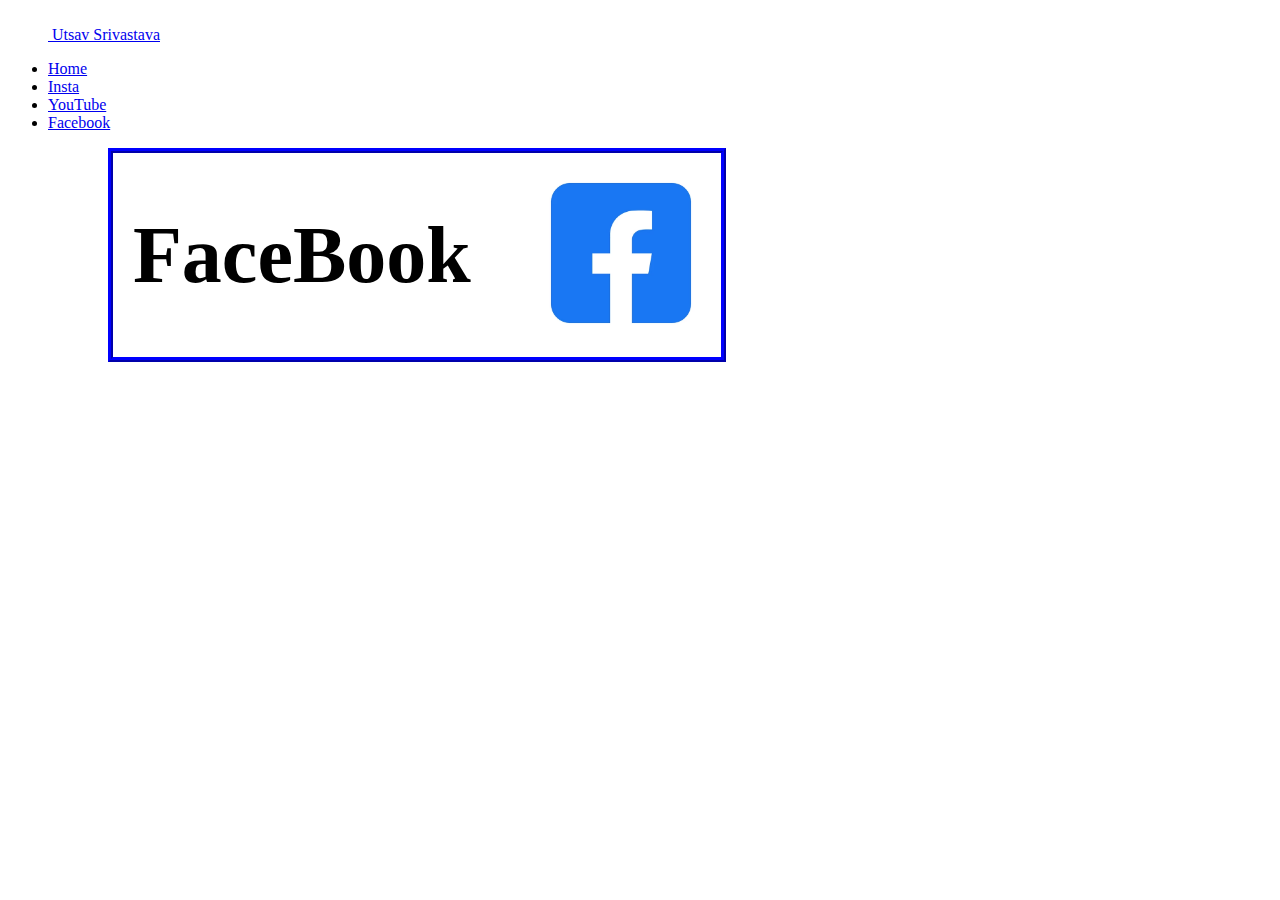
<file: facebook.html>
<!DOCTYPE html>
<html lang="en">
<head>
    <meta charset="UTF-8">
    <meta name="viewport" content="width=device-width, initial-scale=1.0">
    <title>FaceBook</title>
    <link href="https://cdn.jsdelivr.net/npm/bootstrap@5.3.1/dist/css/bootstrap.min.css" rel="stylesheet" integrity="sha384-4bw+/aepP/YC94hEpVNVgiZdgIC5+VKNBQNGCHeKRQN+PtmoHDEXuppvnDJzQIu9" crossorigin="anonymous">
    <link href="./stylefacebook.css" rel="stylesheet">

</head>
<body>
    <section class="head">
    
        <header class="d-flex flex-wrap justify-content-center py-3 mb-4 border-bottom">
          <a href="/" class="d-flex align-items-center mb-3 mb-md-0 me-md-auto link-body-emphasis text-decoration-none">
            <svg class="bi me-2" width="40" height="32"><use xlink:href="#bootstrap"></use></svg>
            <span class="fs-4">Utsav Srivastava</span>
          </a>
    
          <ul class="nav nav-pills">
            <li class="nav-item"><a href="./index.html" class="nav-link active" aria-current="page">Home</a></li>
            <li class="nav-item"><a href="./insta.html" class="nav-link">Insta</a></li>
            <li class="nav-item"><a href="./youtube.html" class="nav-link">YouTube</a></li>
            <li class="nav-item"><a href="./facebook.html" class="nav-link">Facebook</a></li>
          </ul>
        </header>
      
    </section>
    <section class="title">
        <div class="two">
            <div class="one">
                FaceBook
            </div>
            <div>
                <img src="./Resources/blue-social-media-logo_197792-1759.avif" height="200px">
            </div>
        </div>
        
    </section>
    
</body>
</html>
</file>
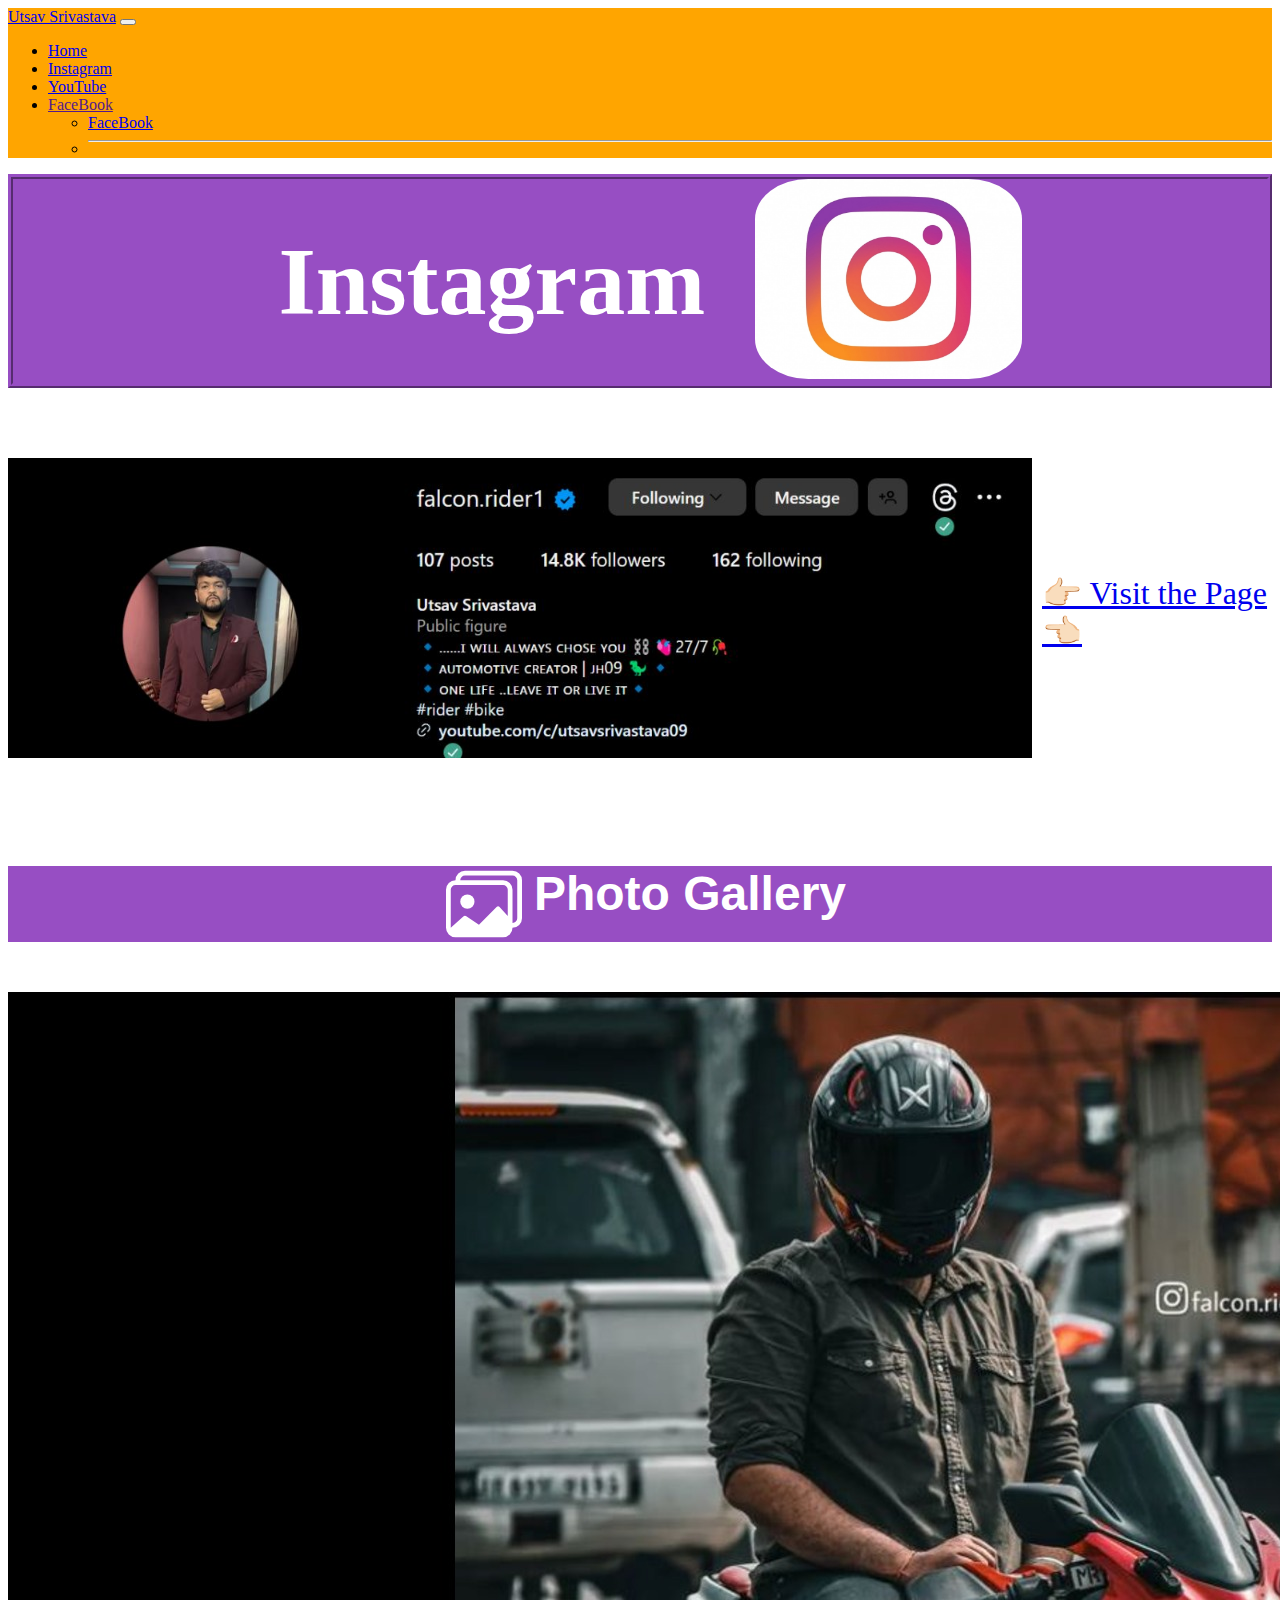
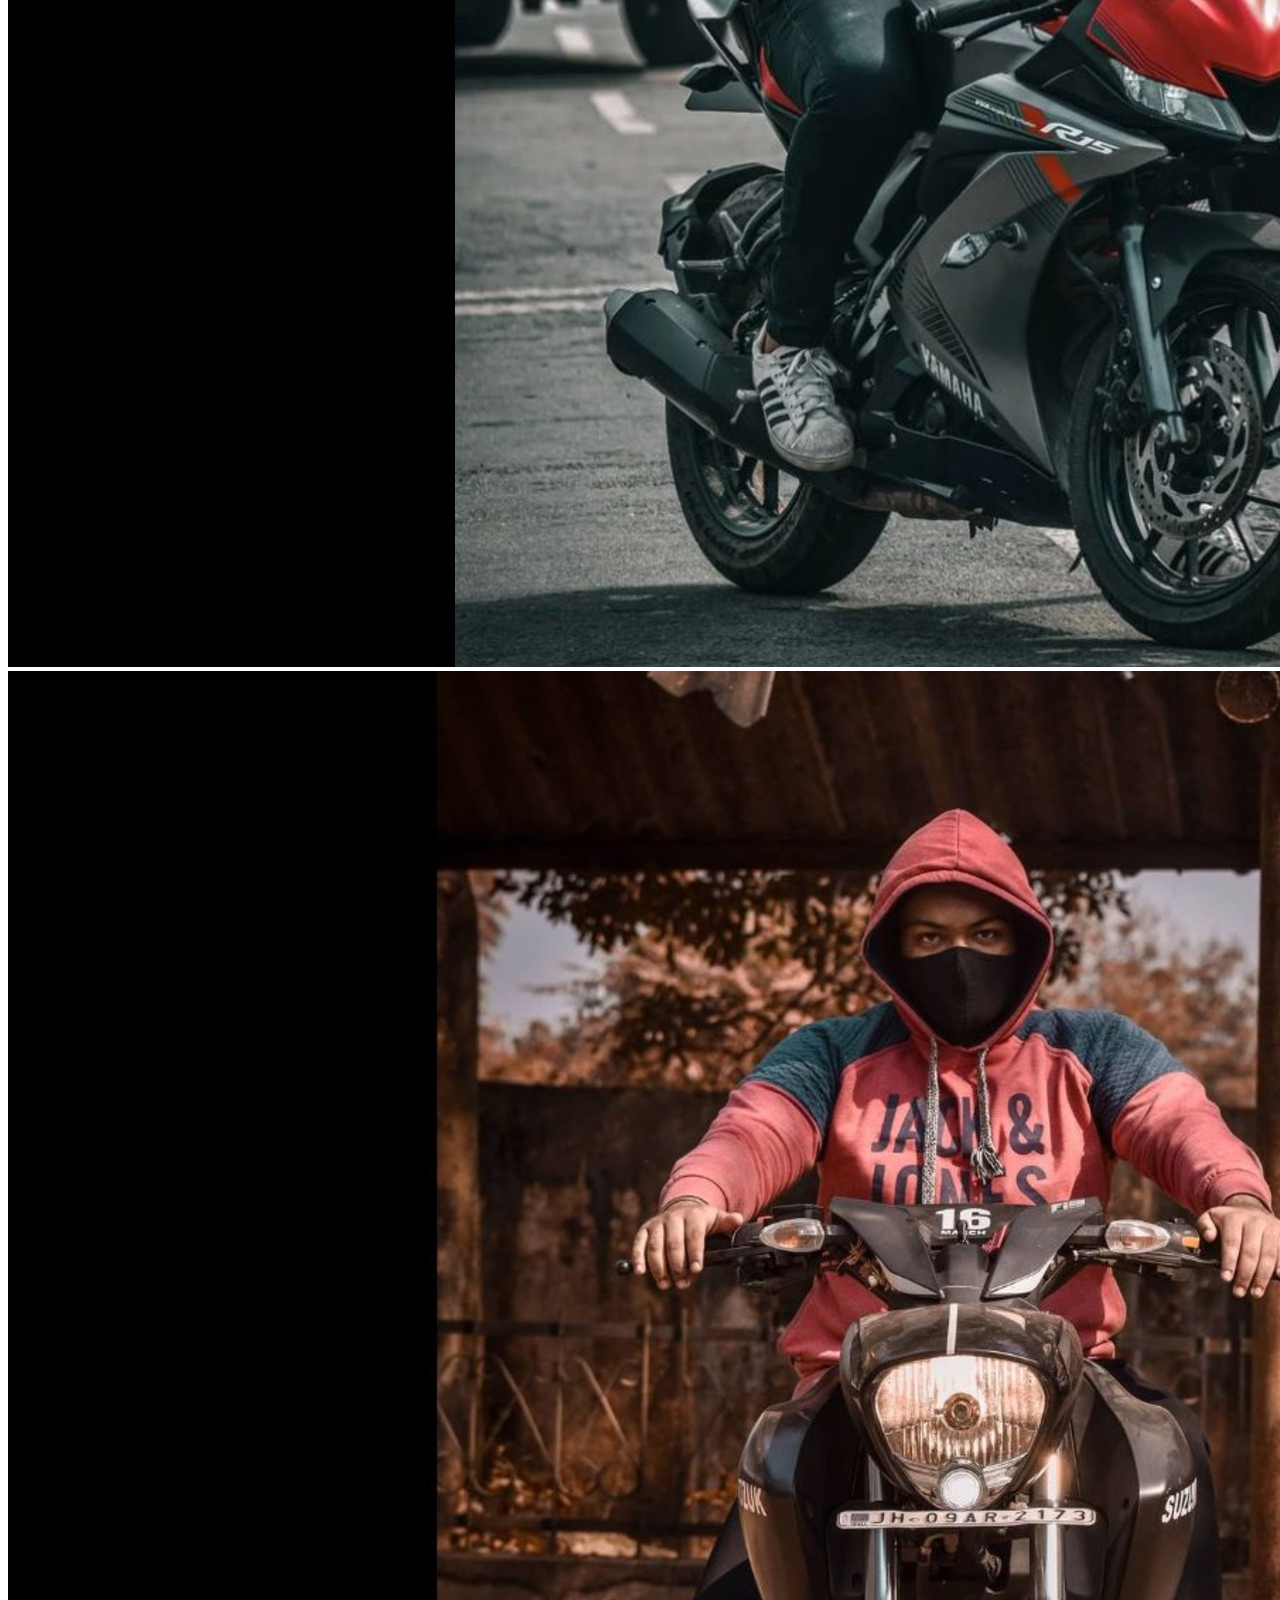
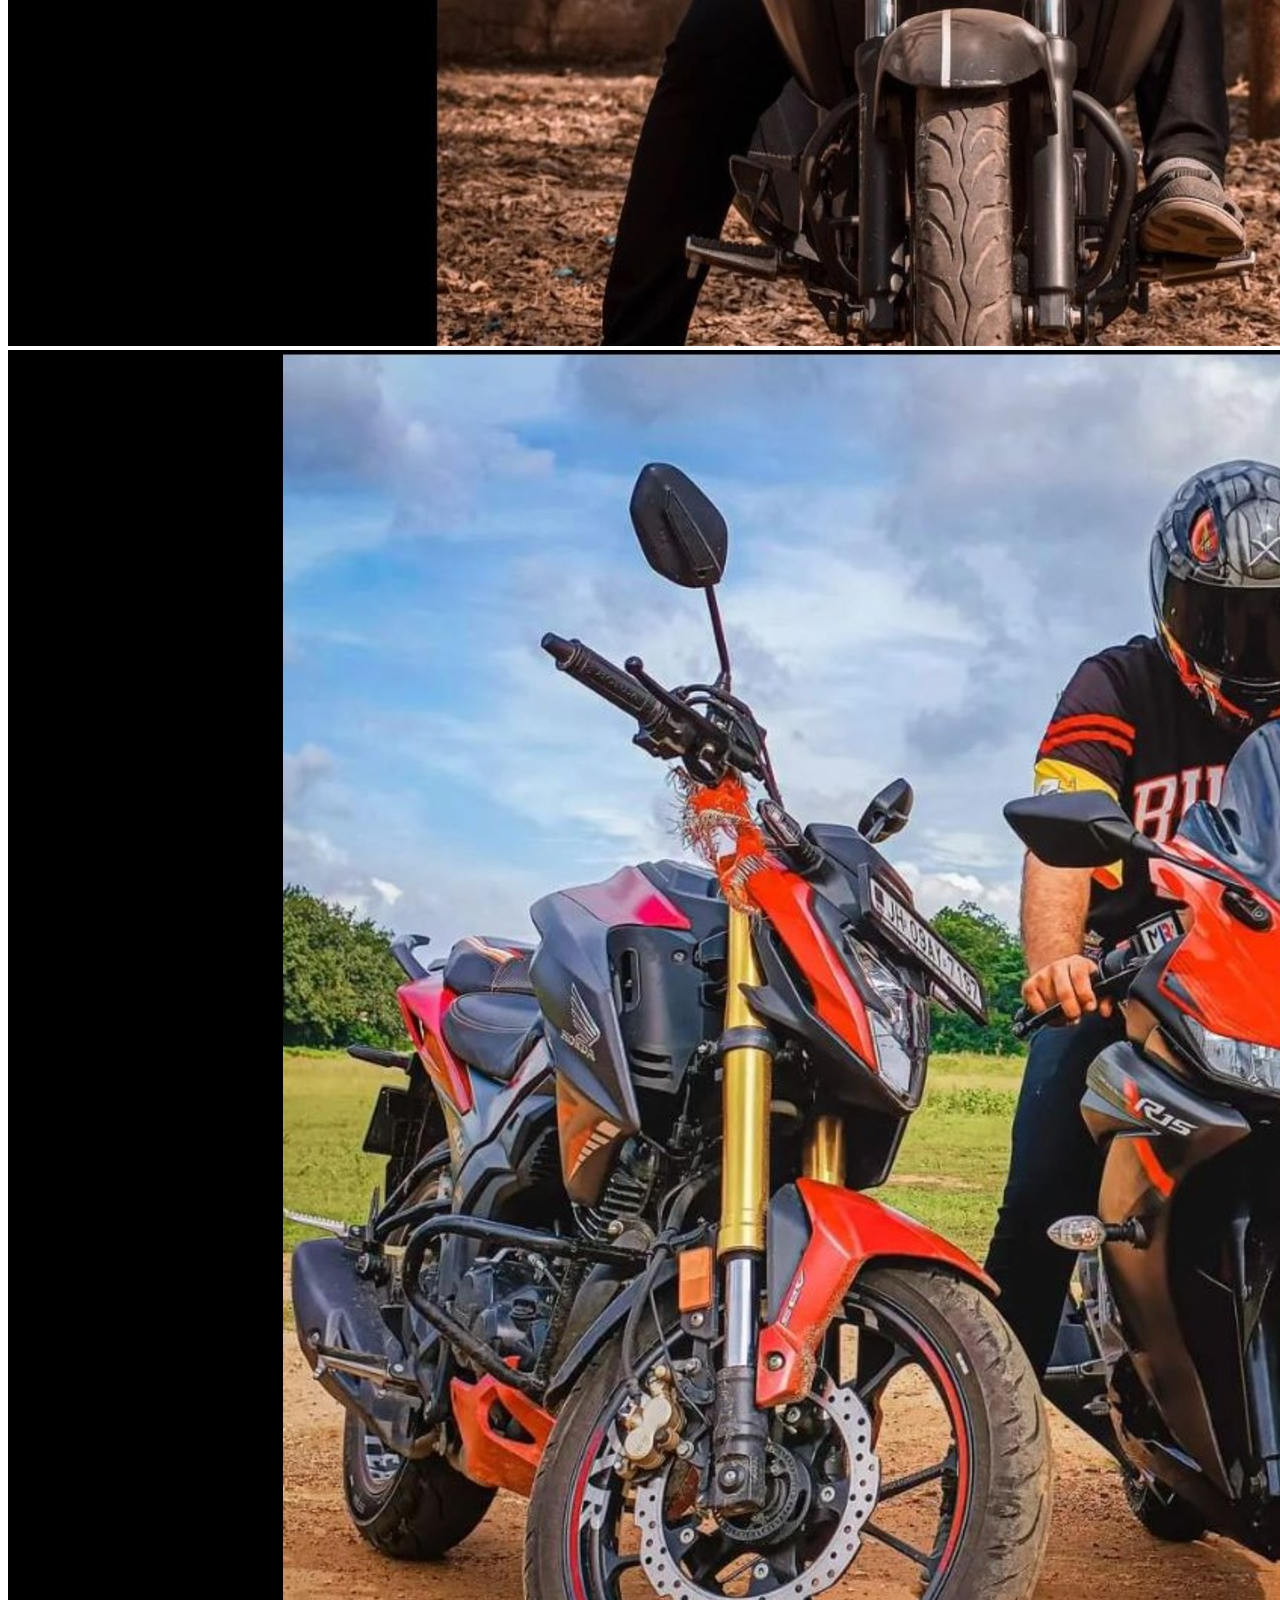
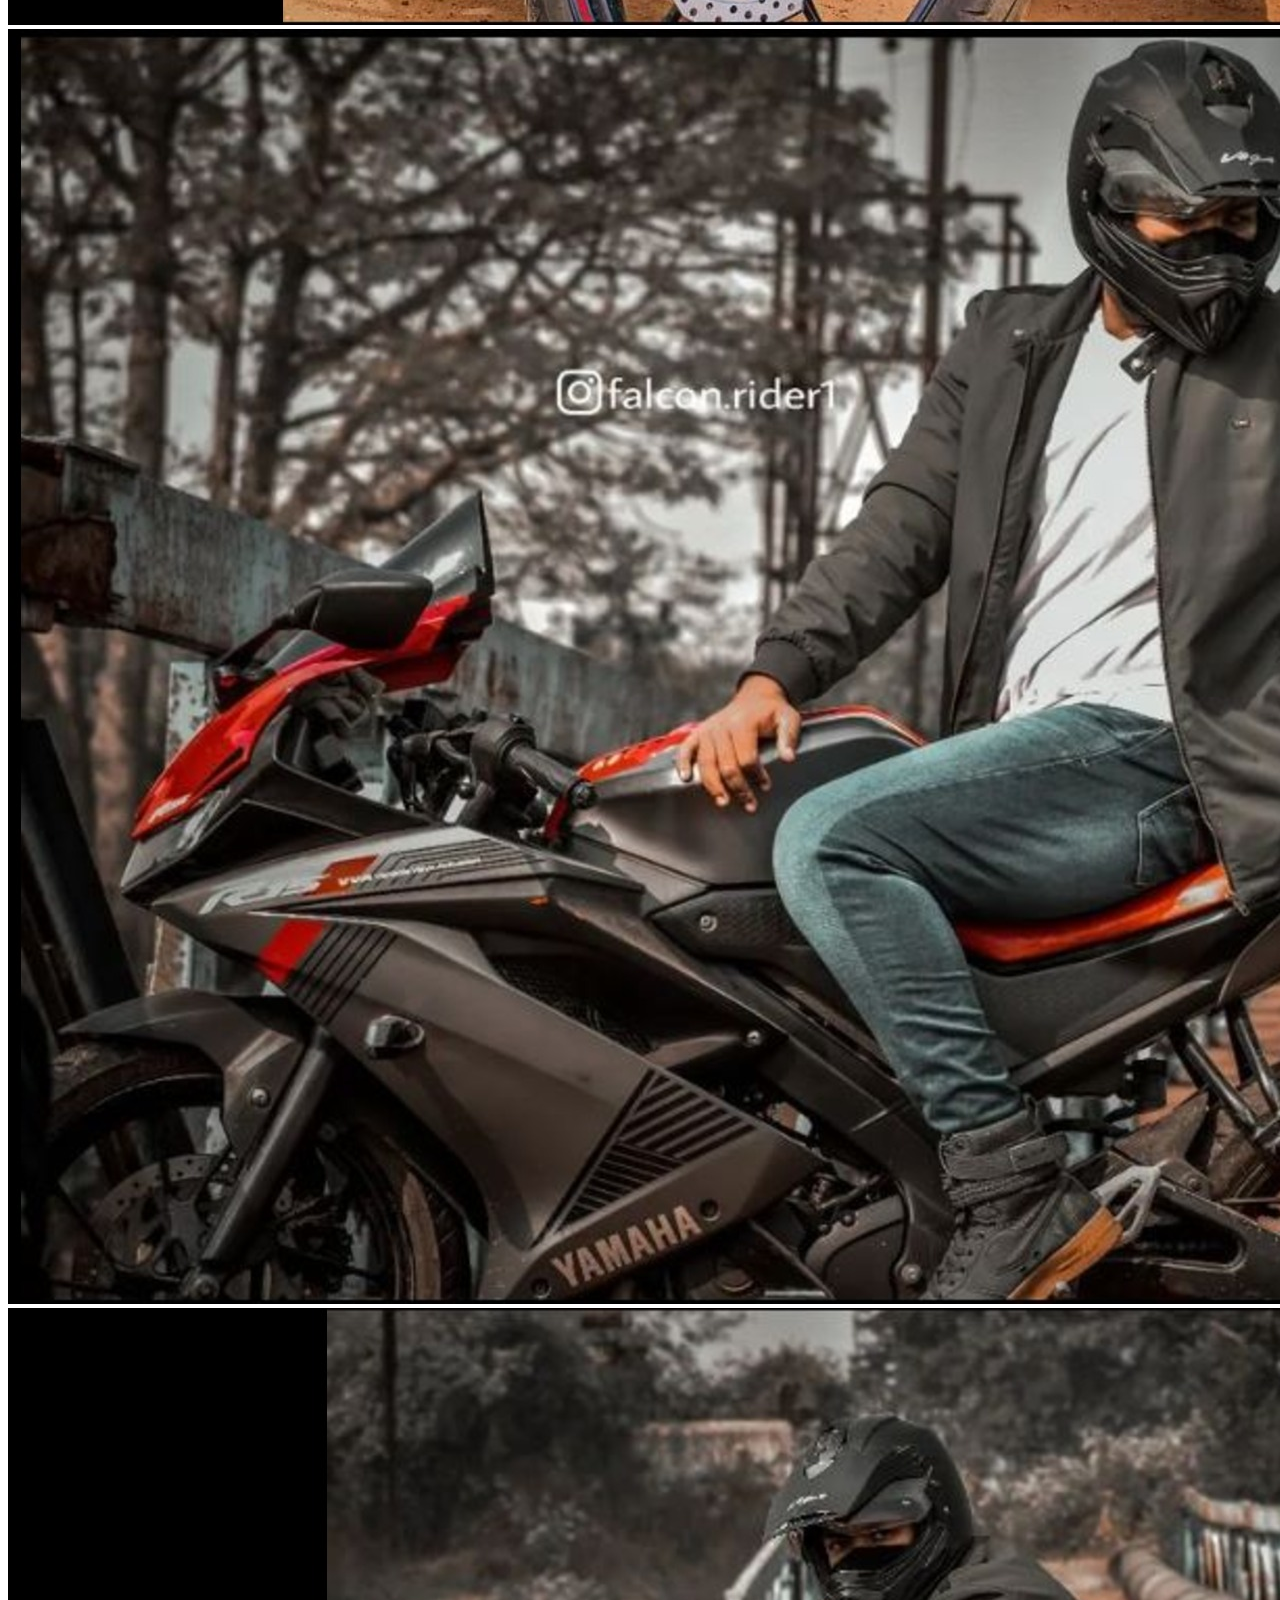
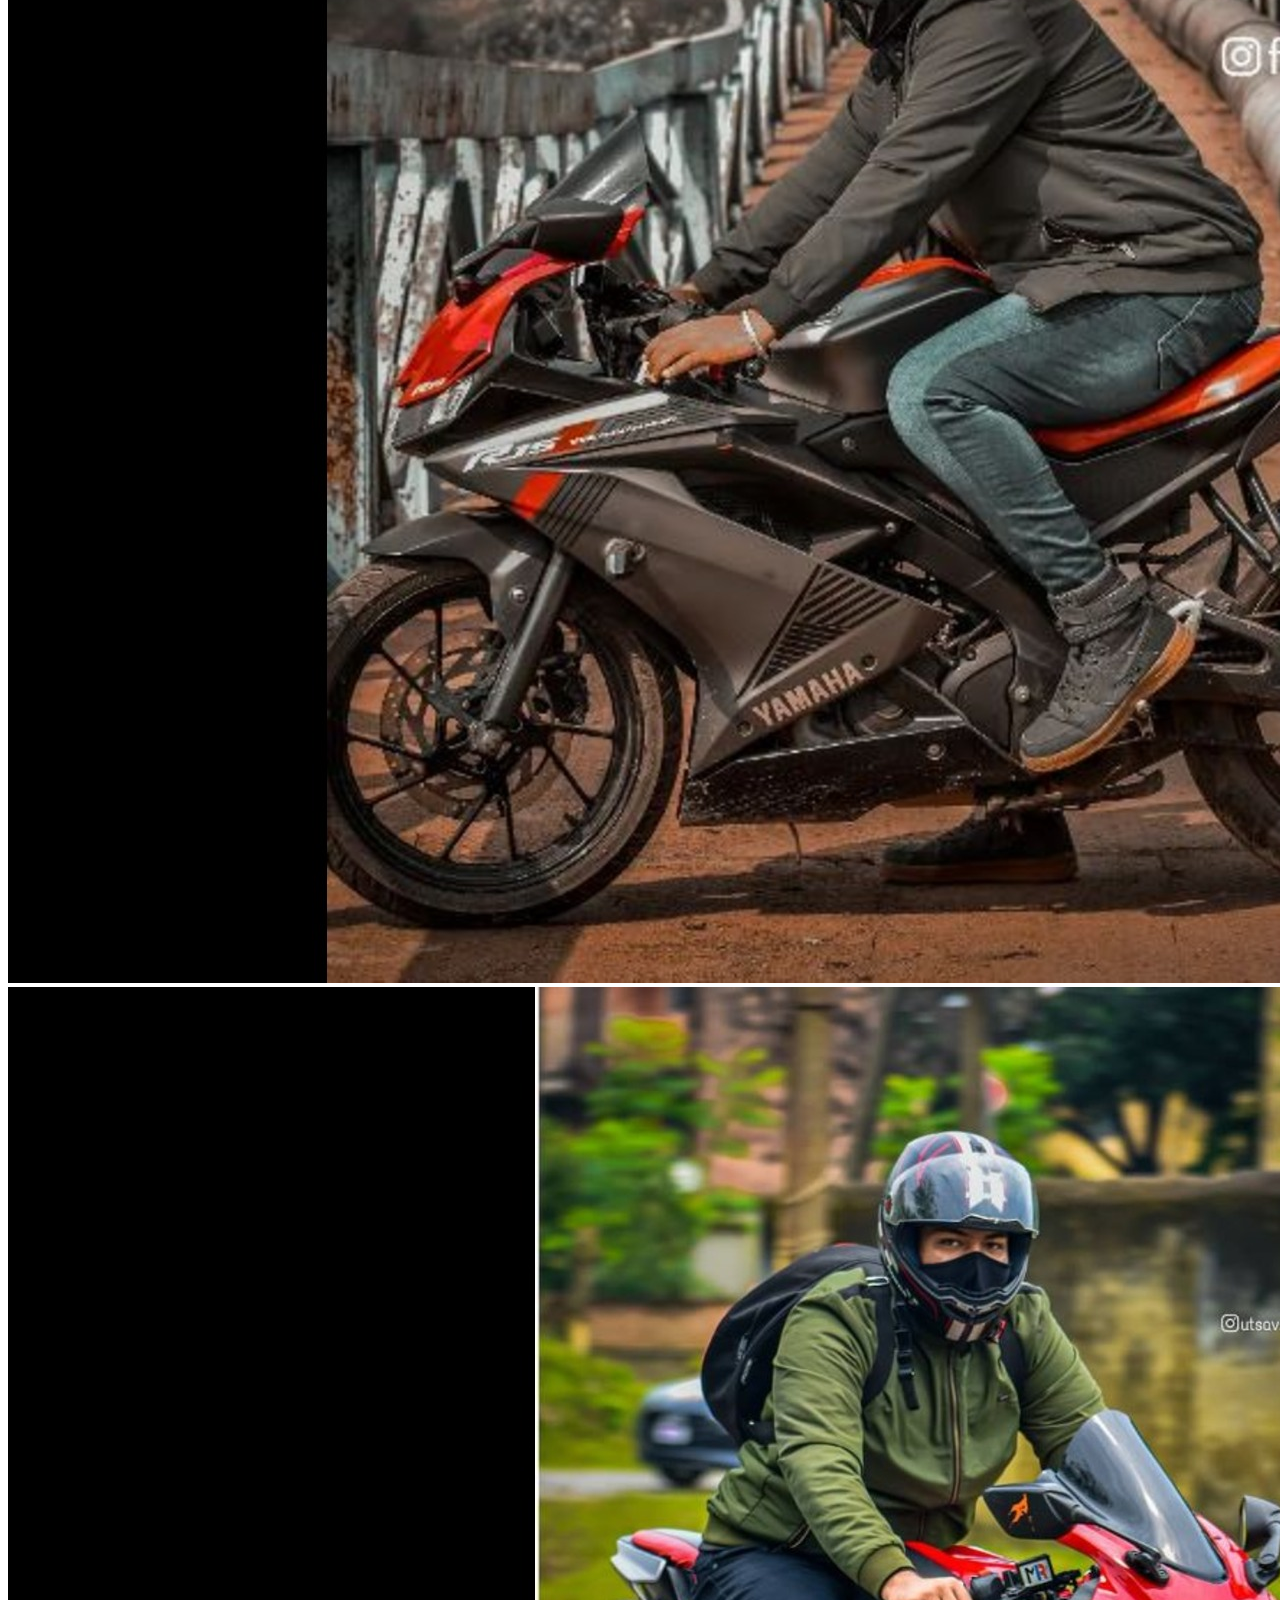
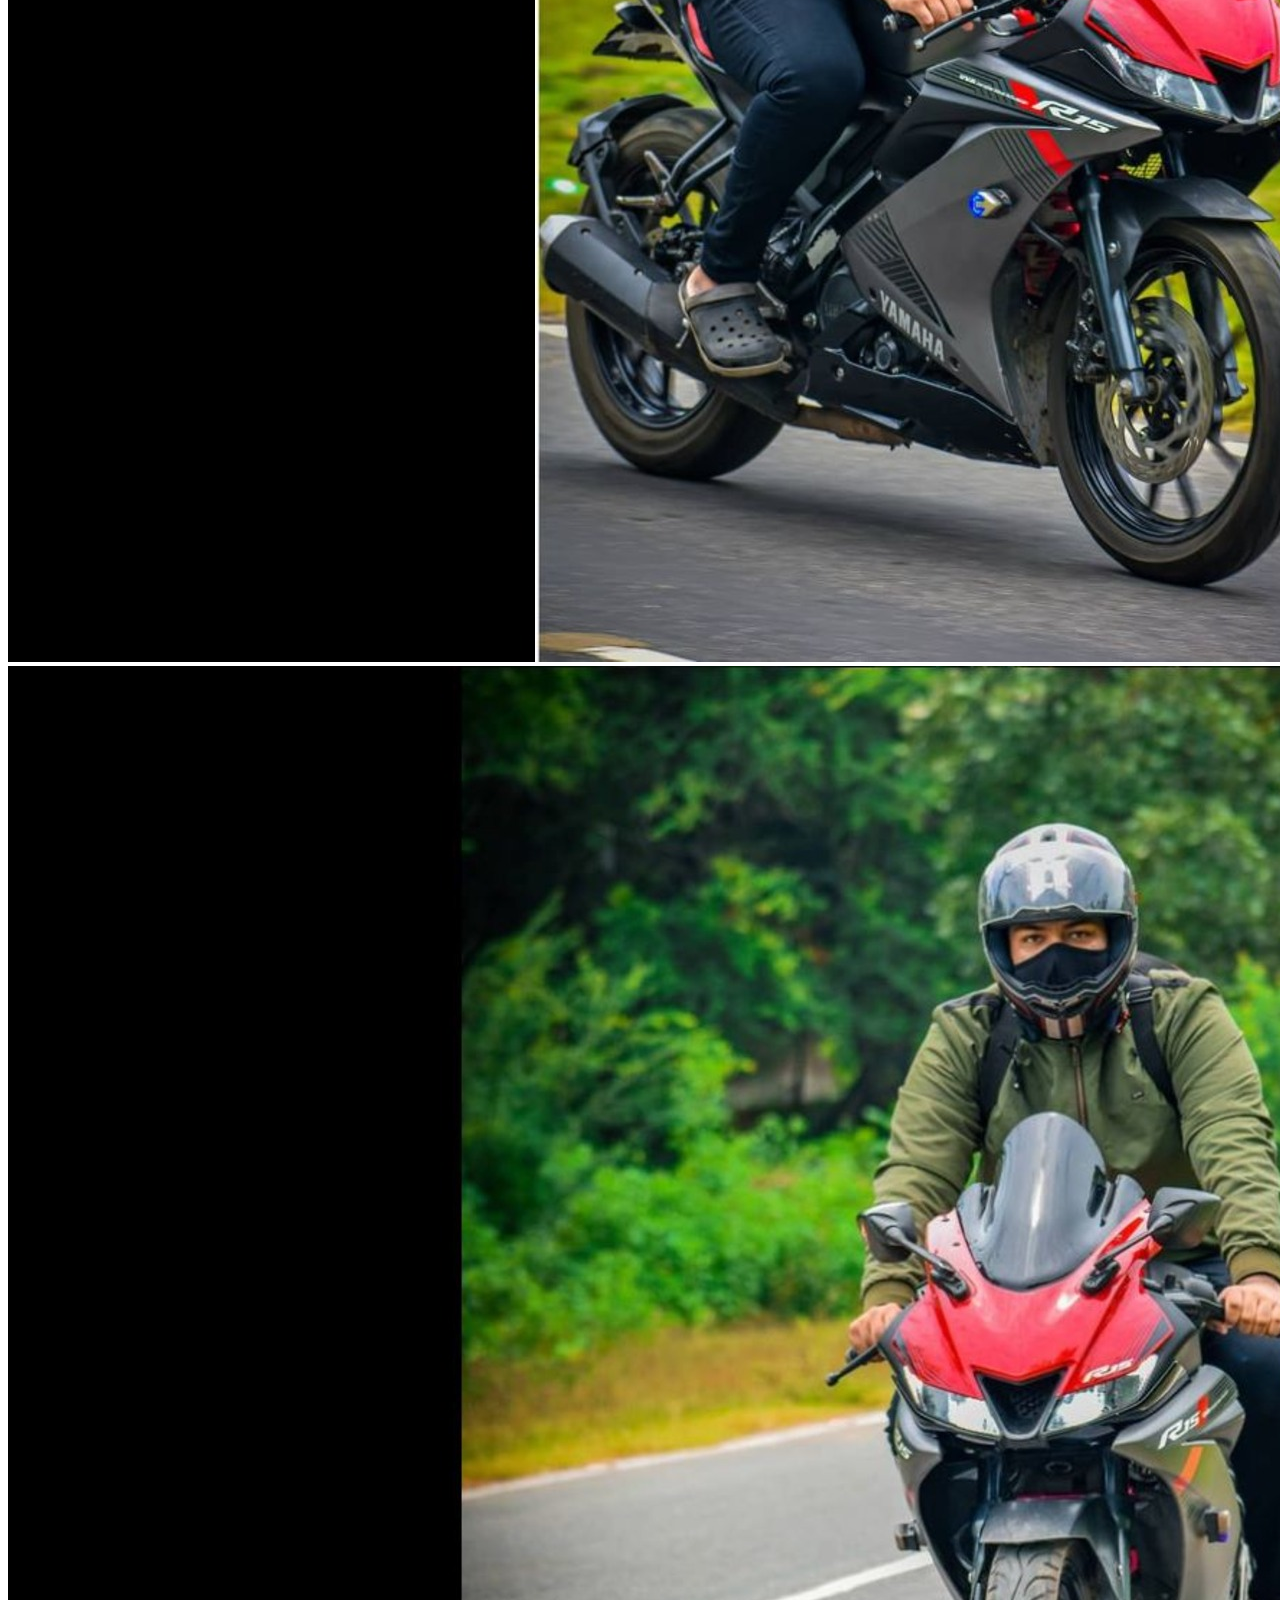
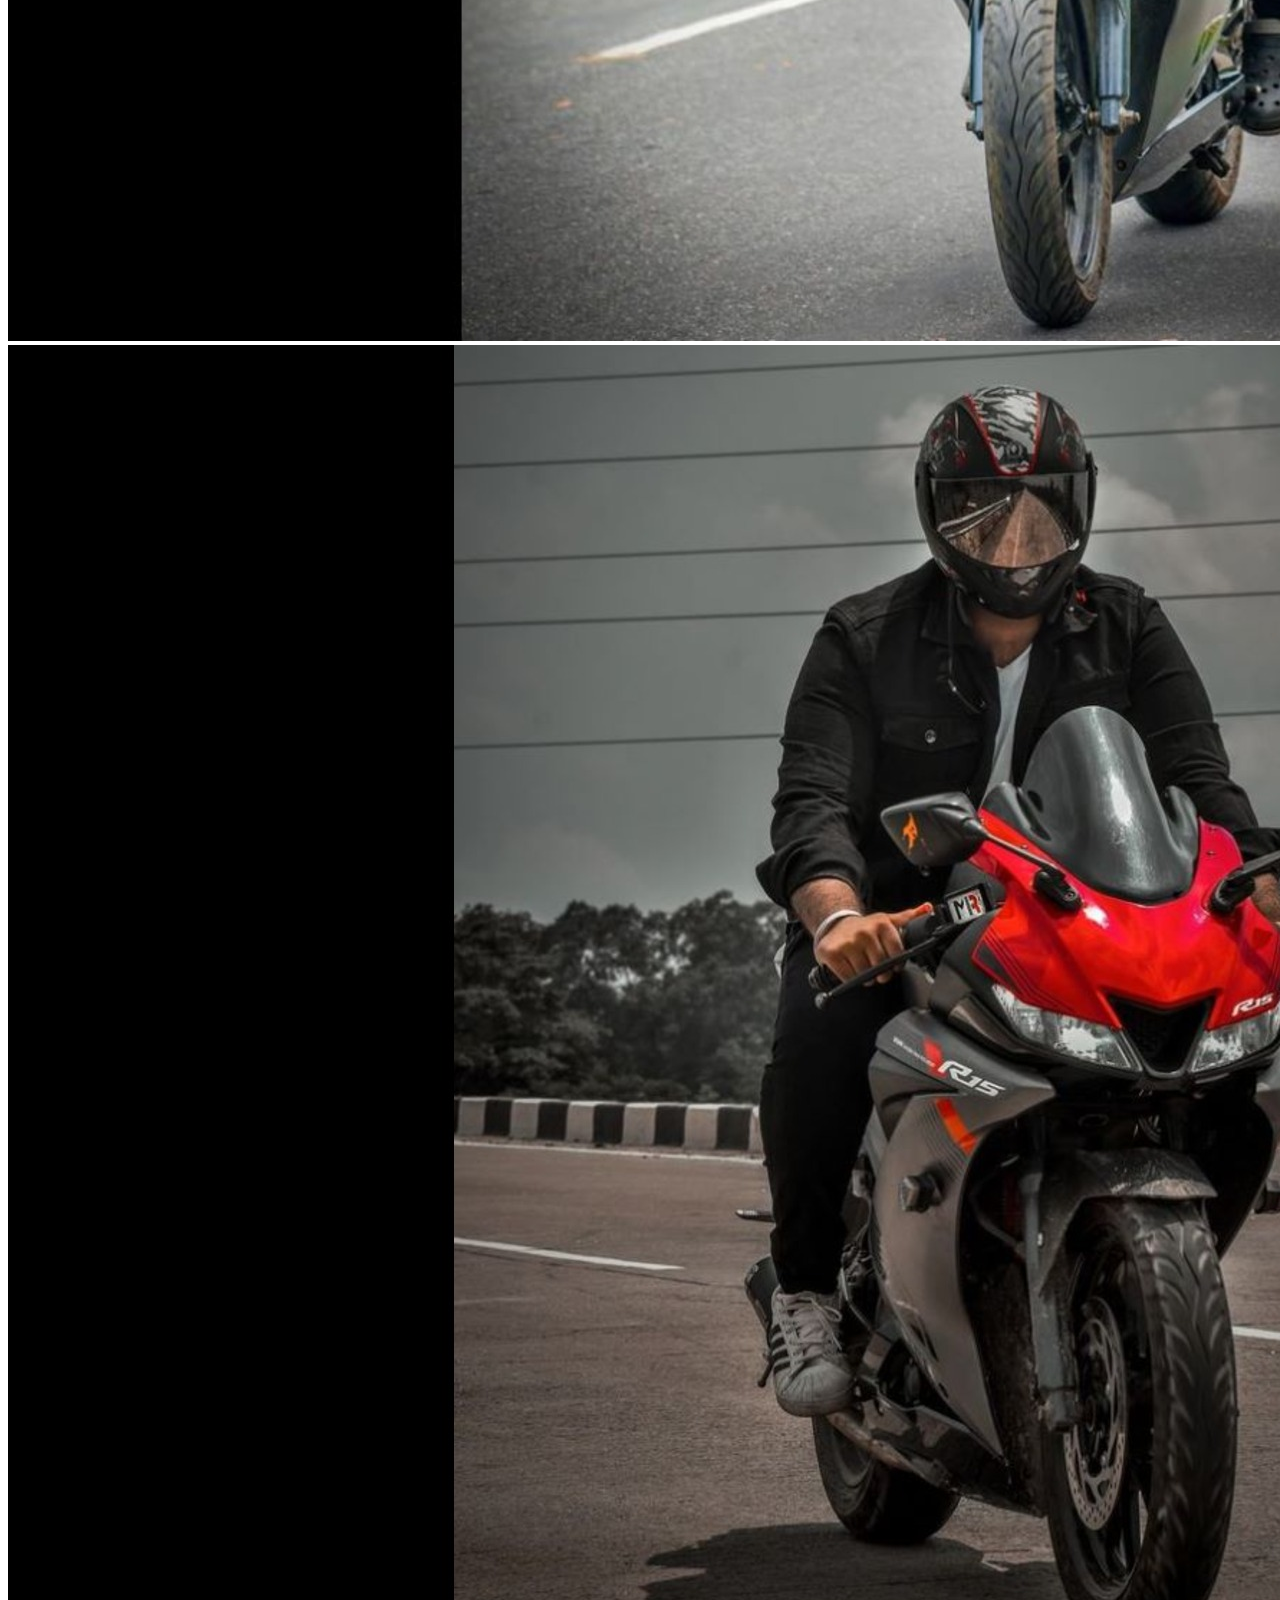
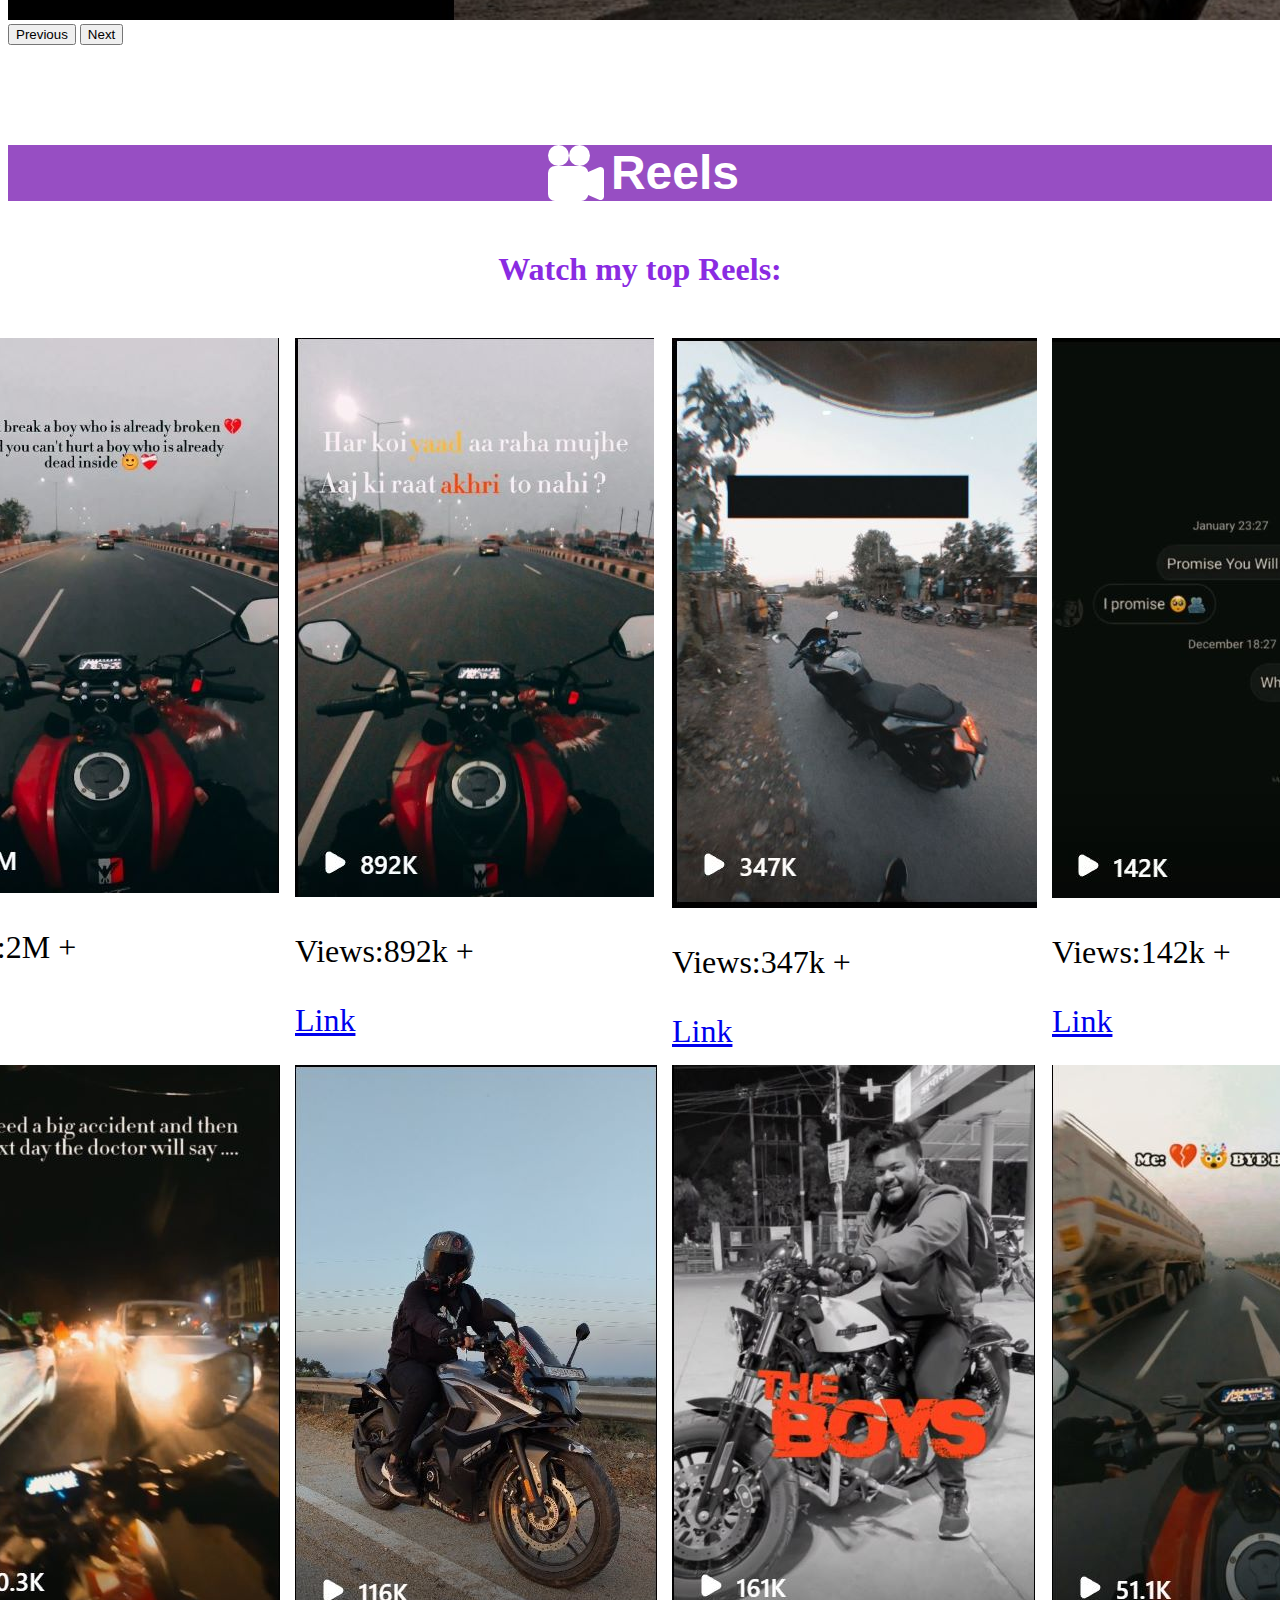
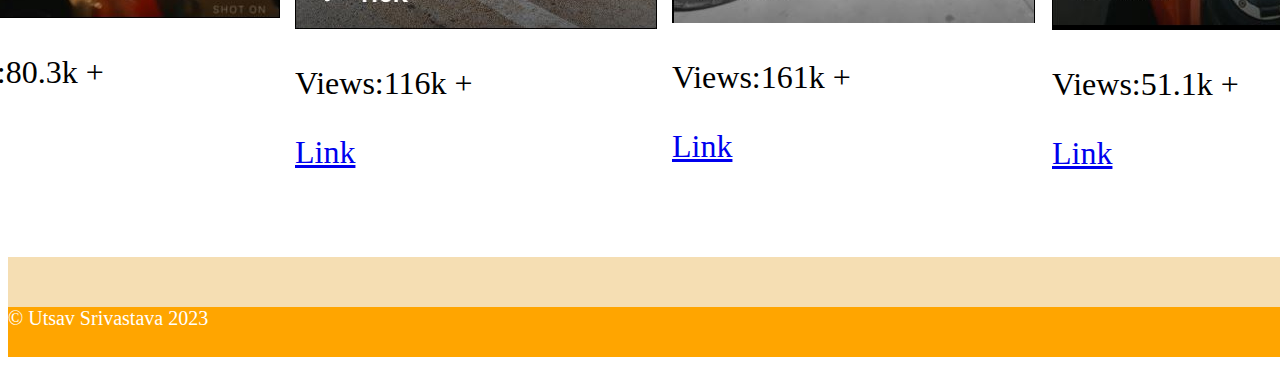
<file: insta.html>
<!DOCTYPE html>
<html lang="en">
<head>
    <meta charset="UTF-8">
    <meta name="viewport" content="width=device-width, initial-scale=1.0">
    <title>Instagram</title>
    <link href="./styleinsta.css" rel="stylesheet">
    <link href="https://cdn.jsdelivr.net/npm/bootstrap@5.3.0-alpha2/dist/css/bootstrap.min.css" rel="stylesheet"
    integrity="sha384-aFq/bzH65dt+w6FI2ooMVUpc+21e0SRygnTpmBvdBgSdnuTN7QbdgL+OapgHtvPp" crossorigin="anonymous">
    <script src="https://cdn.jsdelivr.net/npm/bootstrap@5.3.1/dist/js/bootstrap.bundle.min.js" integrity="sha384-HwwvtgBNo3bZJJLYd8oVXjrBZt8cqVSpeBNS5n7C8IVInixGAoxmnlMuBnhbgrkm" crossorigin="anonymous"></script>
    

</head>

<body>
  <section class="head">
    
    <nav class="navbar navbar-expand-lg ">
      <div class="container-fluid">
        <a class="navbar-brand" href="#" > Utsav Srivastava</a>
        <button class="navbar-toggler" type="button" data-bs-toggle="collapse" data-bs-target="#navbarSupportedContent" aria-controls="navbarSupportedContent" aria-expanded="false" aria-label="Toggle navigation">
          <span class="navbar-toggler-icon"></span>
        </button>
        <div class="collapse navbar-collapse" id="navbarSupportedContent">
          <ul class="navbar-nav me-auto mb-2 mb-lg-0">
            <li class="nav-item">
              <a class="nav-link active" aria-current="page" href="./index.html">Home</a>
            </li>
            <li class="nav-item">
              <a class="nav-link" href="./insta.html">Instagram</a>
            </li>
            
            <li class="nav-item">
              <a class="nav-link" href="./youtube.html">YouTube</a>
            </li>
            
            <li class="nav-item">
              <a class="nav-link" href="">FaceBook</a>
            </li>
              <ul class="dropdown-menu">
                <li><a class="dropdown-item" href="./facebook.html">FaceBook</a></li>
                
                <li><hr class="dropdown-divider"></li>
                
              </ul>
            </li>
  
          </ul>
          
        </div>
      </div>
    </nav>
  </section>

<div class="two">
    <div class="one">
        Instagram
    </div>
    <div id="why">
        <img id="why" src="./Resources/insta.jpg" height="200px">
    </div>
</div>

<div class="three">
  <div>
  <img src="./Resources/1.jpg" height="300px"> </div> <div>
  <a href="https://instagram.com/falcon.rider1?igshid=MzRlODBiNWFlZA==" > 👉🏻 Visit the Page 👈🏻 </a>
</div>
</div>

<h2 class="tt"><svg xmlns="http://www.w3.org/2000/svg" width="100" height="76" fill="currentColor" class="bi bi-images" viewBox="0 0 16 16">
  <path d="M4.502 9a1.5 1.5 0 1 0 0-3 1.5 1.5 0 0 0 0 3z"/>
  <path d="M14.002 13a2 2 0 0 1-2 2h-10a2 2 0 0 1-2-2V5A2 2 0 0 1 2 3a2 2 0 0 1 2-2h10a2 2 0 0 1 2 2v8a2 2 0 0 1-1.998 2zM14 2H4a1 1 0 0 0-1 1h9.002a2 2 0 0 1 2 2v7A1 1 0 0 0 15 11V3a1 1 0 0 0-1-1zM2.002 4a1 1 0 0 0-1 1v8l2.646-2.354a.5.5 0 0 1 .63-.062l2.66 1.773 3.71-3.71a.5.5 0 0 1 .577-.094l1.777 1.947V5a1 1 0 0 0-1-1h-10z"/>
</svg> Photo Gallery</h2>
<div class="container">
  <div id="carouselExample" class="carousel slide">
    <div class="carousel-inner">
      <div class="carousel-item active">
        <img src="./Resources/1 (2).jpg" class="d-block w-100" alt="...">
      </div>
      <div class="carousel-item">
        <img src="./Resources/2.jpg" class="d-block w-100" alt="...">
      </div>
      <div class="carousel-item">
        <img src="./Resources/3.jpg" class="d-block w-100" alt="...">
      </div>
      <div class="carousel-item">
        <img src="./Resources/4.jpg" class="d-block w-100" alt="...">
      </div>
      <div class="carousel-item active">
        <img src="./Resources/3084d0f1dae29f1c55b0d83fc1e23dd19a2ce848 (1).jpg" class="d-block w-100" alt="...">
      </div>
      <div class="carousel-item active">
        <img src="./Resources/341f379ae8c060d4f8c65346e0f1bec51b579ad6 (1).jpg" class="d-block w-100" alt="...">
      </div>
      <div class="carousel-item active">
        <img src="./Resources/34b9a01553f6dcd17a1a455e8ae51b38ef0b9d8c (1).jpg" class="d-block w-100" alt="...">
      </div>
      <div class="carousel-item active">
        <img src="./Resources/4f99f56ff5f139d40bd555ba4a8674b3674c65b9 (1).jpg" class="d-block w-100" alt="...">
      </div>
      
    </div>
    <button class="carousel-control-prev" type="button" data-bs-target="#carouselExample" data-bs-slide="prev">
      <span class="carousel-control-prev-icon" aria-hidden="true"></span>
      <span class="visually-hidden">Previous</span>
    </button>
    <button class="carousel-control-next" type="button" data-bs-target="#carouselExample" data-bs-slide="next">
      <span class="carousel-control-next-icon" aria-hidden="true"></span>
      <span class="visually-hidden">Next</span>
    </button>
  </div>
  </div>

  <div>
    <h2 class="tt"><svg xmlns="http://www.w3.org/2000/svg" width="70" height="56" fill="currentColor" class="bi bi-camera-reels-fill" viewBox="0 0 16 16">
      <path d="M6 3a3 3 0 1 1-6 0 3 3 0 0 1 6 0z"/>
      <path d="M9 6a3 3 0 1 1 0-6 3 3 0 0 1 0 6z"/>
      <path d="M9 6h.5a2 2 0 0 1 1.983 1.738l3.11-1.382A1 1 0 0 1 16 7.269v7.462a1 1 0 0 1-1.406.913l-3.111-1.382A2 2 0 0 1 9.5 16H2a2 2 0 0 1-2-2V8a2 2 0 0 1 2-2h7z"/>
    </svg>Reels</h2>
  </div>
  <h2 class="how">Watch my top Reels:</h2>
  <div class="container1">
    <div class="no"><img src="./Resources/9a9d8597db7fa5ebe9c60812fd26aa903e3052a9.jpg" ><p class="then">Views:2M +</p><a class="then" href="https://www.instagram.com/reel/CoXHCH5jhig/">Link</a></div>
    <div class="no"><img src="./Resources/c664c32bb73ddf9c089e8f6fa561fd0191b825c1.jpg" ><p class="then">Views:892k +</p><a class="then" href="https://www.instagram.com/reel/CoHYIUMDchV/">Link</a></div>
    <div class="no"><img src="./Resources/f729637b97a50730aafa8d932a78f69030e9d83a.jpg" ><p class="then">Views:347k +</p><a class="then" href="https://www.instagram.com/reel/CsnPgSxuame/">Link</a></div>
    <div class="no"><img src="./Resources/483d539bc8c561d5d60c3a194a71044e7f9124b0.jpg" ><p class="then">Views:142k +</p><a class="then" href="https://www.instagram.com/reel/CoclVP0jVt4/">Link</a></div>
    <div class="no"><img src="./Resources/82d2c55c80d762e864374f01cf5d7f63165155cb.jpg" ><p class="then">Views:80.3k +</p><a class="then" href="https://www.instagram.com/reel/CoclVP0jVt4/">Link</a></div>
    <div class="no"><img src="./Resources/bb29ef9dd42fd90521870323237f93c62771443a.jpg" ><p class="then">Views:116k +</p><a class="then" href="https://www.instagram.com/reel/CoO3sfFDApN/">Link</a></div>
    <div class="no"><img src="./Resources/de50dffd6770e9a4139722267ef4cc2f03d39735.jpg" ><p class="then">Views:161k +</p><a class="then" href="https://www.instagram.com/reel/Col24NEjuGN/">Link</a></div>
    <div class="no"><img src="./Resources/9.jpg" ><p class="then">Views:51.1k +</p><a class="then" href="https://www.instagram.com/reel/Cn1LkiNjiAf/">Link</a></div>
  </div>
<div class="nin">
  <div class="sev">
  
  </div>
  <div class="eig">
    © Utsav Srivastava 2023
  </div>
  </div>
    
</body>
</html>
</file>
<file: stylefacebook.css>
.one{
    font-size: 5rem;
    font-weight: 700;
    font-family:Georgia, 'Times New Roman', Times, serif;
    
    }
    .two{
        display: inline-flex;
        align-items: center;
        margin-left: 100px;
        border-color:blue;
        border-width: 5px;
        border-style:ridge;
        gap: 50px;
        padding-left:20px ;
        
    }
</file>
<file: styleinsta.css>
.one{
font-size: 6rem;
font-weight: 700;
font-family:Georgia, 'Times New Roman', Times, serif;
color: white;


}
.two{
    display: flex;
    align-items: center;
    justify-content: center;
    border-color: #974EC3;
    border-width: 5px;
    border-style:ridge;
    gap: 50px;
    padding-left:20px ;
    background-color: #974EC3;
    
  
    
}
#why{
    border-radius: 20%;
}
.nin{
    margin-top: 80px;
    display: inline-block;
    flex-direction: column;
}
.sev{
    background-color:wheat;
    height: 50px;
    
}
.eig{
    background-color: orange;
    color: white;
    height: 50px;
    width: 2100px;
    font-size: 20px;
}
.head{
    background-color:orange;
}
.three{
    display: flex;
    gap: 10px;
    margin-top: 70px;
    margin-bottom: 70px;
    font-size: 2rem;
    align-items: center;
    justify-content: center;
    color: orange;
  

}
.tt{

margin-top: 100px;
margin-bottom: 50px;
display: flex;
justify-content: center;
background-color: #974EC3;
color: white;
font-size: 3rem;
font-family:'Trebuchet MS', 'Lucida Sans Unicode', 'Lucida Grande', 'Lucida Sans', Arial, sans-serif;
}
.how{
    font-size: 2rem;
    color: blueviolet;
    margin-bottom: 50px;
    display: flex;
    justify-content: center;
}
.container1{
    display: grid;
    grid-template-columns:1fr 1fr 1fr 1fr;
    grid-template-rows: 1fr 1fr;
    justify-content: center;
    margin-left: 50px;

   
    gap: 15px;
}
.then{
    font-size: 2rem;
}
</file>
